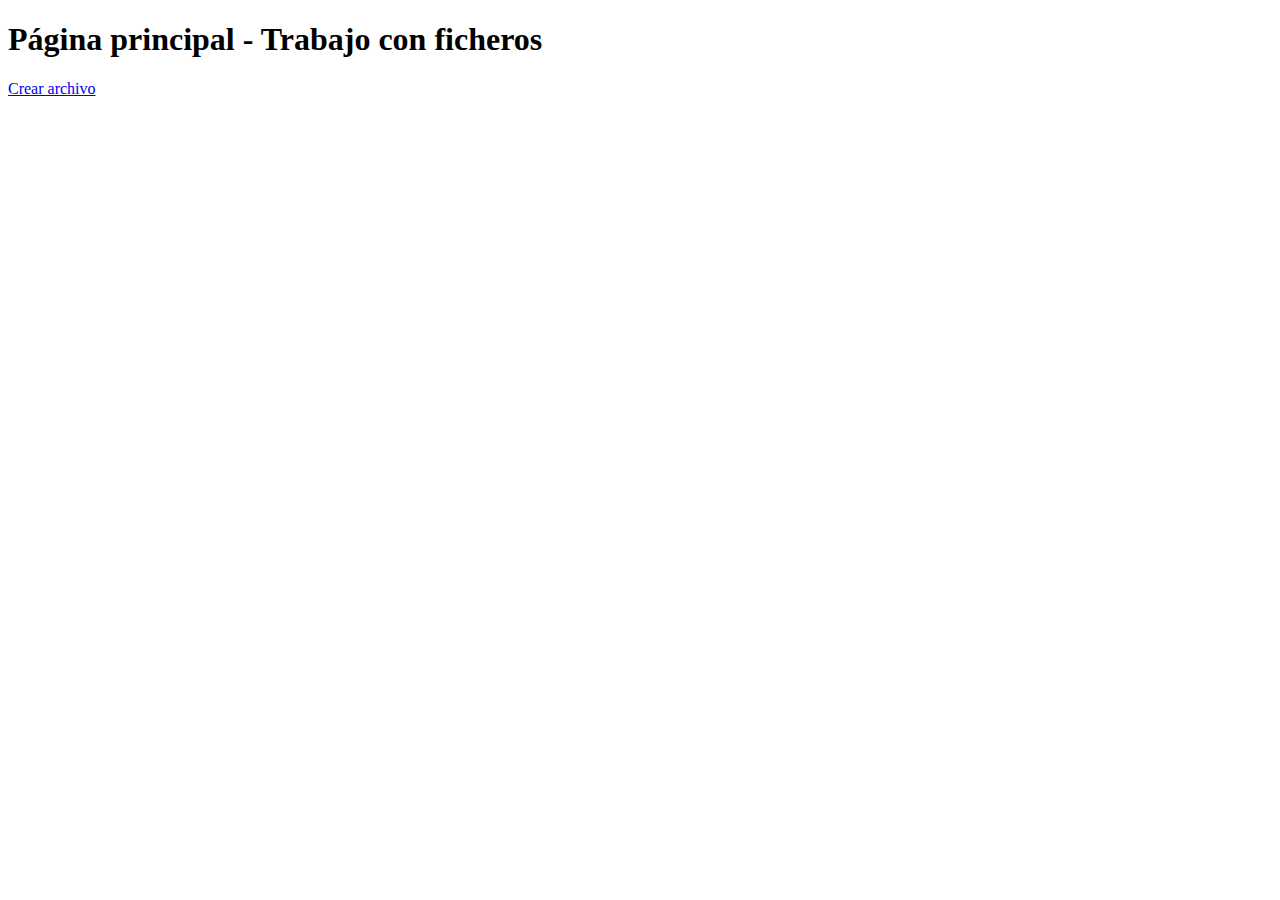
<file: UT10/miwebappFichero/target/miwebappFichero-1/index.html>
<!DOCTYPE html>
<html lang="es">
<head>
    <meta charset="UTF-8">
    <title>Página Inicio Ficheros</title>
</head>
<body>
<h1>Página principal - Trabajo con ficheros</h1>
<a href="procesarArchivo">Crear archivo</a>
</body>
</html>
</file>
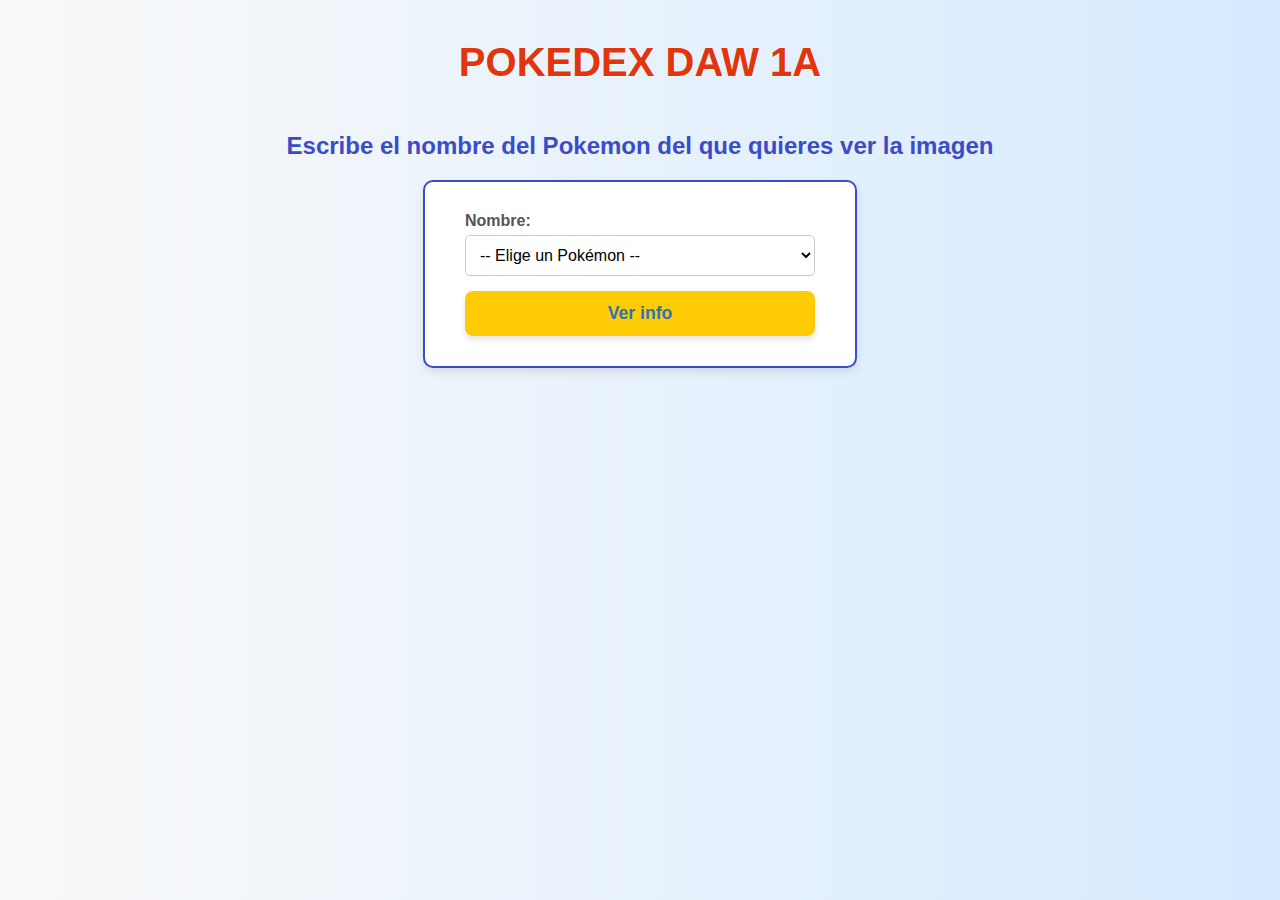
<file: UT12/ejercicio6/target/PokeApi/index.html>
<!DOCTYPE html>
<html>

<head>
    <meta charset="UTF-8">
    <title>POKEDEX WEB</title>
    <!-- https://www.flaticon.com/search?word=pokemon-->
    <link rel="icon" href="pokeball.png" type="image/x-icon">
    <style>
        body {
            font-family: 'Segoe UI', Tahoma, Geneva, Verdana, sans-serif;
            background: linear-gradient(to right, #f9f9f9, #d6eaff);
            color: #333;
            margin: 0;
            padding: 0;
            display: flex;
            flex-direction: column;
            align-items: center;
        }

        h1 {
            color: #e3350d;
            margin-top: 40px;
            font-size: 2.5em;
            text-shadow: 1px 1px #fff;
        }

        h2 {
            color: #3b4cca;
            margin-bottom: 20px;
        }

        div {
            background-color: white;
            border: 2px solid #3b4cca;
            border-radius: 10px;
            padding: 30px 40px;
            box-shadow: 0 4px 10px rgba(0, 0, 0, 0.1);
            width: 350px;
        }

        form {
            display: flex;
            flex-direction: column;
        }

        label {
            font-weight: bold;
            margin-bottom: 5px;
            color: #555;
        }

        input[type="text"],
        input[name="nombrePokemon"] {
            padding: 10px;
            border: 1px solid #ccc;
            border-radius: 5px;
            margin-bottom: 15px;
            font-size: 1em;
        }

        input[type="radio"] {
            margin-right: 8px;
        }

        p {
            margin: 10px 0;
        }

        input[type="submit"] {
            background-color: #ffcb05;
            color: #2a75bb;
            border: none;
            padding: 10px 15px;
            border-radius: 5px;
            font-size: 1em;
            cursor: pointer;
            transition: background-color 0.3s ease;
        }

        input[type="submit"]:hover {
            background-color: #f2b807;
        }

        select {
            padding: 10px;
            border: 1px solid #ccc;
            border-radius: 5px;
            margin-bottom: 15px;
            font-size: 1em;
            background-color: #fff;
        }

        button[type="submit"] {
            background-color: #ffcb05;
            color: #2a75bb;
            border: none;
            padding: 12px 20px;
            border-radius: 8px;
            font-size: 1.1em;
            font-weight: bold;
            cursor: pointer;
            transition: background-color 0.3s, transform 0.2s;
            box-shadow: 0 4px 6px rgba(0, 0, 0, 0.1);
        }

        button[type="submit"]:hover {
            background-color: #f2b807;
            transform: translateY(-2px);
        }

        button[type="submit"]:active {
            transform: translateY(0);
            background-color: #e6a800;
        }
    </style>

</head>

<body>
    <h1>POKEDEX DAW 1A</h1>
    <h2>Escribe el nombre del Pokemon del que quieres ver la imagen</h2>
    <div>
        <form action="GetPokemonServlet" method="post">
            <label for="nombrePokemon">Nombre:</label>
            <select name="nombrePokemon" id="nombrePokemon" required>
                <option value="">-- Elige un Pokémon --</option>
                <option value="pikachu">Pikachu</option>
                <option value="bulbasaur">Bulbasaur</option>
                <option value="charmander">Charmander</option>
                <option value="squirtle">Squirtle</option>
                <option value="eevee">Eevee</option>
                <option value="snorlax">Snorlax</option>
                <option value="mew">Mew</option>
                <option value="gengar">Gengar</option>
                <!-- Puedes añadir más Pokémon aquí -->
            </select>
            <!--
			<p>
				<label>Ficha completa del pokemon:</label><input type="radio"
					name="tipo" value="info" />
			</p>
			<p>
				<label>Mostrar imagen FRONT: </label><input type="radio" name="tipo"
					value="front" />
			</p>
			<p>
				<label>Mostrar imagen BACK: </label><input type="radio" name="tipo"
					value="back" />
			</p>
            -->

            <button type="submit" name="action" value="Ver info">Ver info</button>



        </form>
    </div>
</body>

</html>
</file>
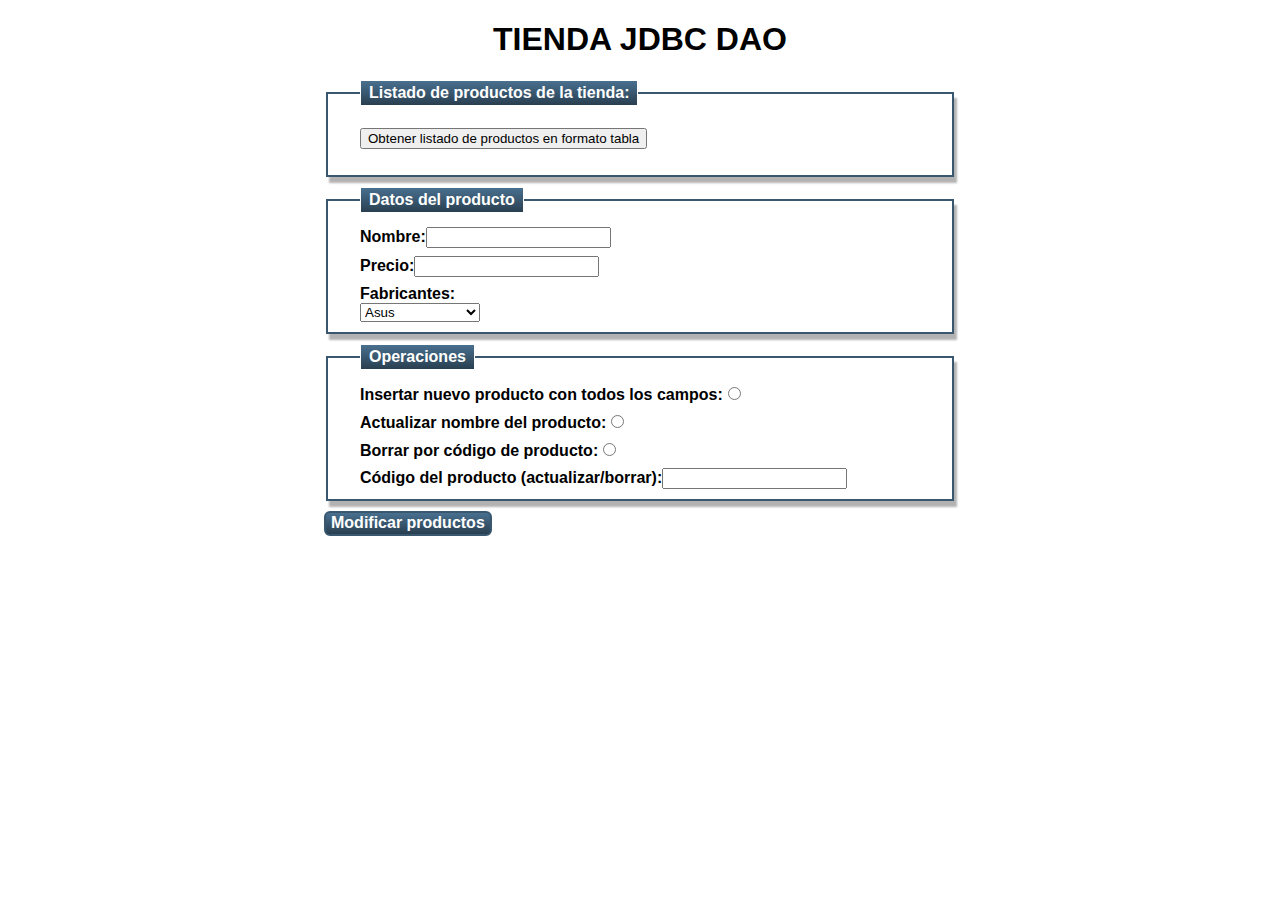
<file: UT12/miwebappSqliteTienda/target/tienda_dao/index.html>
<!DOCTYPE html>
<html>
    <head>
        <title>Conexión a base de datos</title>
        <meta charset="UTF-8">
        <meta name="viewport" content="width=device-width, initial-scale=1.0">
    <style>
    	h1{
    		text-align:center;
    	}
        body {
            font-size: 16px;
            font-family: sans-serif;
        }
        form{
        	margin: 0px auto;
        	width:50%;
        }
        .fieldset-principal {
            padding-left: 2em;
            padding-right: 2em;
            margin-top: 10px;
            margin-bottom: 10px;
            border: 2px solid #395870;
            box-shadow: 3px 6px 2px rgba(0, 0, 0, .3);
        }
        .fieldset-principal>legend {
            padding: 0.2em 0.5em;
            border: 1px solid;
            background: #395870;
            background: linear-gradient(#49708f, #293f50);
            color: white;
        }

        legend {
            font-weight: bold;
        }

        label[for] {
            margin-top: 0.5em;
            font-weight: bold;
            display: block;
        }
        label input[type="checkbox"],
        label input[type="radio"] {
            display: inline;
            font-weight: normal;
        }
        .obligatorio:after {
            content: ' (obligatorio)';
        }
        button {
            padding: 0 5px 0 5px;
            height: 25px;
            line-height: 20px;
            border: 2px solid #395870;
            border-radius: 6px;
            background: #395870;
            background: linear-gradient(#49708f, #293f50);
            font-weight: bold;
            font-size: 16px;
            color: white;
        }

        button:hover {
            background: #314b60;
            box-shadow: inset 0 0 10px 1px rgba(0, 0, 0, .3);
        }
    </style>
        
    </head>
    <body>
        <h1>TIENDA JDBC DAO</h1>
            <form action="Dao1Servlet" method="POST" target="_blank">
	            <fieldset class="fieldset-principal">
	            	<legend>Listado de productos de la tienda:</legend>
            
                	<p><input type="submit" value="Obtener listado de productos en formato tabla"/></p>
                </fieldset>
            </form>
        
            <form action="Dao2Servlet" method="POST" target="_blank">
                <fieldset class="fieldset-principal">
                	<legend>Datos del producto</legend>
                    <!--<p>
                        <label for="codigo">Código:<input type="text" name="codigo"/></label>
                    </p>-->
                        <label for="nombre">Nombre:<input type="text" name="nombre"/></label>
                        <label for="precio">Precio:<input type="text" name="precio"/></label>
                    <!-- <p>
                        <label for="codigo_fabricante">Código del fabricante:<input type="text" name="codigo_fabricante"/></label>
                    </p>-->
		            <label for="departamento">Fabricantes:</label>
		            <select name="codigo_fabricante">
		                <option value="1">Asus</option>
		                <option value="2">Lenovo</option>
		                <option value="3">Hewlett-Packard</option>
		                <option value="4">Samsung</option>
		                <option value="5">Seagate</option>
		                <option value="6">Crucial</option>
		                <option value="7">Gigabyte</option>
		                <option value="8">Huawei</option>
		                <option value="9">Xiaomi</option>
		            </select>
                    
                </fieldset>
                
                <fieldset class="fieldset-principal">
                	<legend>Operaciones</legend>
                        <label for="operacion">Insertar nuevo producto con todos los campos:<input type="radio" value="insert" name="operacion" required/></label>
                        <label for="operacion">Actualizar nombre del producto:<input type="radio" name="operacion" value="update" required/></label>
                        <label for="operacion">Borrar por código de producto:<input type="radio" name="operacion" value="delete" required/></label>
                        <label for="codigo">Código del producto (actualizar/borrar):<input type="text" name="codigo"/></label>
                        
                </fieldset>
                
                <button name="enviar" type="submit">Modificar productos</button>
            </form>
    </body>
</html>
</file>
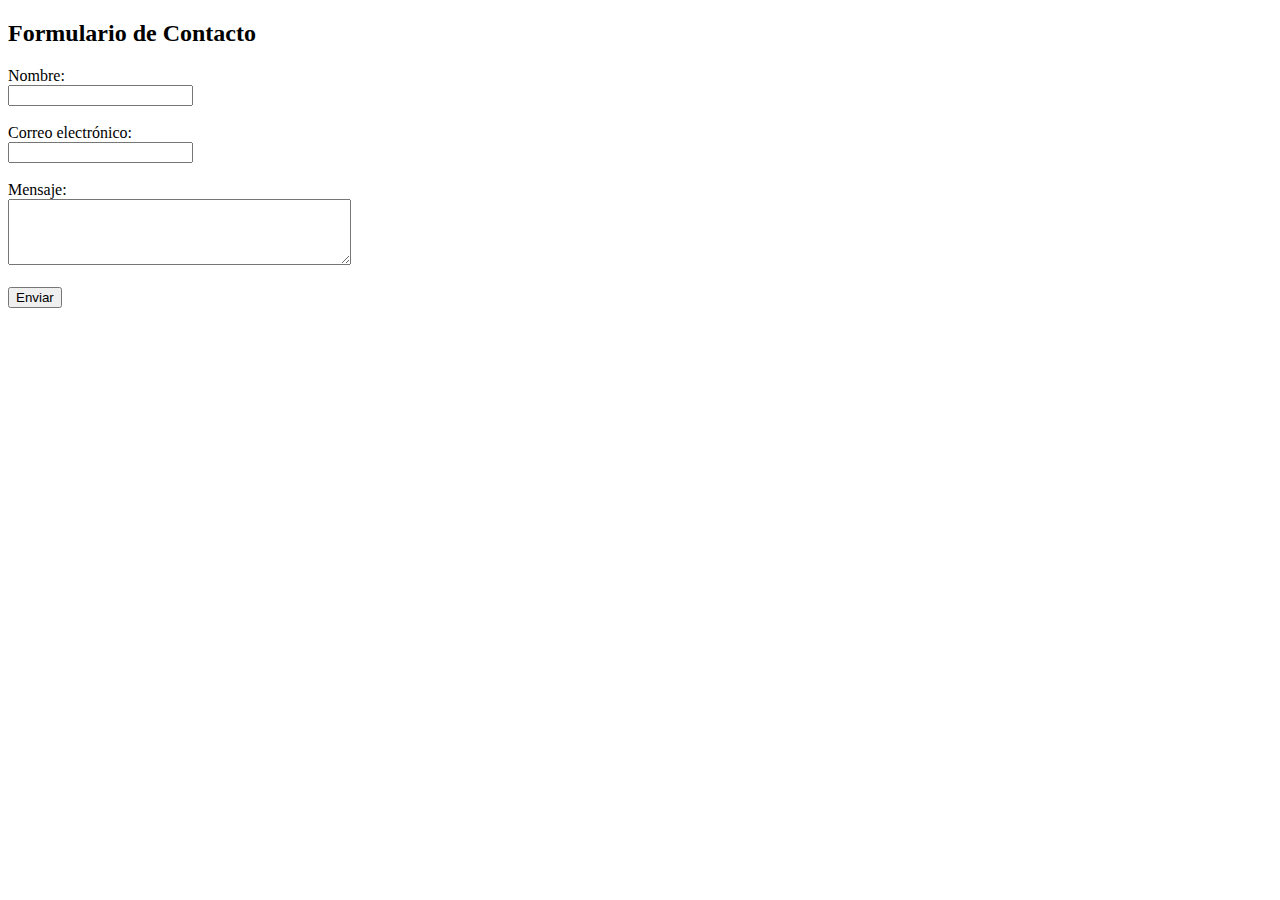
<file: UT10/miwebapp/target/miwebapp-1.0/formulario.html>
<!DOCTYPE html>
<html lang="es">
<head>
    <meta charset="UTF-8">
    <title>Formulario de Contacto</title>
</head>
<body>
    <h2>Formulario de Contacto</h2>
    <form method="post" action="procesar">
        <label for="nombre">Nombre:</label><br>
        <input type="text" id="nombre" name="nombre" required><br><br>

        <label for="email">Correo electrónico:</label><br>
        <input type="email" id="email" name="email" required><br><br>

        <label for="mensaje">Mensaje:</label><br>
        <textarea id="mensaje" name="mensaje" rows="4" cols="40" required></textarea><br><br>

        <input type="submit" value="Enviar">
    </form>
</body>
</html>
</file>
